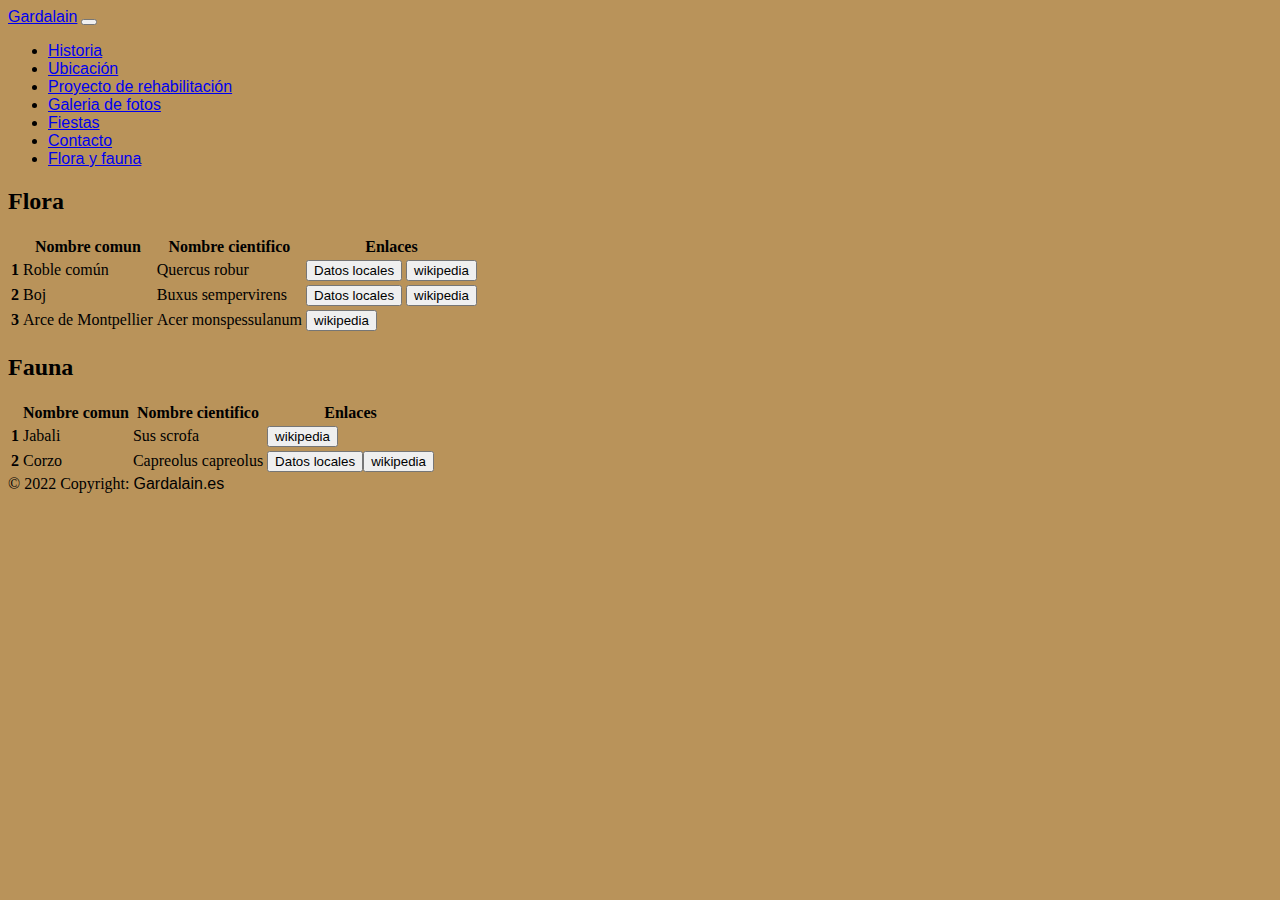
<file: florayfauna.html>
<!DOCTYPE html>
<html lang="es">
<head>
    <meta charset="utf-8" />
    <title>Gardalain</title>
    <meta name="viewport" content="width=device-width, initial-scale=1.0" />
    <link href="Scss\StyleSheet.css" rel="stylesheet" />

    <link href="https://cdn.jsdelivr.net/npm/bootstrap@5.1.3/dist/css/bootstrap.min.css" rel="stylesheet" integrity="sha384-1BmE4kWBq78iYhFldvKuhfTAU6auU8tT94WrHftjDbrCEXSU1oBoqyl2QvZ6jIW3" crossorigin="anonymous">
    <script src="https://cdn.jsdelivr.net/npm/bootstrap@5.1.3/dist/js/bootstrap.bundle.min.js" integrity="sha384-ka7Sk0Gln4gmtz2MlQnikT1wXgYsOg+OMhuP+IlRH9sENBO0LRn5q+8nbTov4+1p" crossorigin="anonymous"></script>
  
</head>
<body class="content">
    <!--header-->
    <header>
        <nav class="navbar  navbar-expand-sm  navbar-toggleable-sm navbar-dark bg-dark border-bottom box-shadow">
            <div class="container-fluid">
                <a class="navbar-brand" href="index.html">Gardalain</a>
                <button class="navbar-toggler" type="button" data-bs-toggle="collapse" data-bs-target=".navbar-collapse" aria-controls="navbarSupportedContent" aria-expanded="false" aria-label="Toggle navigation">
                    <span class="navbar-toggler-icon"></span>
                </button>
                <div class="navbar-collapse collapse  d-sm-inline-flex justify-content-between">
                    <ul class="navbar-nav flex-grow-1 mx-auto">
                        <li class="nav-item">
                            <a class="nav-link" href="historia.html">Historia</a>
                        </li>
                        <li class="nav-item">
                            <a class="nav-link" href="Ubicacion.html">Ubicación</a>
                        </li>
                        <li class="nav-item">
                            <a class="nav-link " href="proyecto.html" html>Proyecto de rehabilitación</a>
                        </li>
                        <li class="nav-item">
                            <a class="nav-link " href="galeria.html">Galeria de fotos</a>
                        </li>
                        <li class="nav-item">
                            <a class="nav-link " href="fiestas.html">Fiestas</a>
                        </li>
                        <li class="nav-item">
                            <a class="nav-link " href="contacto.html">Contacto</a>
                        </li>
                        <li class="nav-item">
                            <a class="nav-link active" href="florayfauna.html">Flora y fauna</a>
                        </li>
                    </ul>
                    <!--<form class="d-flex" role="search">
            <input class="form-control me-2" type="search" placeholder="Buscar" aria-label="Buscar">
            <button class="btn btn-outline-success" type="submit">Buscar</button>
        </form>-->
                </div>
            </div>
        </nav>
    </header>

    <!--content-->


    
    <div class="container">
        <h2>Flora</h2>
        <table class="table table-striped">
            <thead>
              <tr>
                <th scope="col"></th>
                <th scope="col">Nombre comun</th>
                <th scope="col">Nombre cientifico</th>
                <th scope="col">Enlaces</th>
              </tr>
            </thead>
            <tbody>
              <tr>
                <th scope="row">1</th>
                <td>Roble común</td>
                <td>Quercus robur</td>
                <td><button class="btn-secondary">Datos locales</button>
                    <button class="btn-secondary" href="" onclick="location.href='https://es.wikipedia.org/wiki/Quercus_robur'" type="button">wikipedia</button>
                </td>
              </tr>
              <tr>
                <th scope="row">2</th>
                <td>Boj</td>
                <td>Buxus sempervirens</td>
                <td><button class="btn-secondary">Datos locales</button>
                    <button class="btn-secondary" href="" onclick="location.href='https://es.wikipedia.org/wiki/Buxus_sempervirens'" type="button">wikipedia</button>
                </td>
              </tr>
              <tr>
                <th scope="row">3</th>
                <td>Arce de Montpellier</td>
                <td>Acer monspessulanum</td>
                <td><button class="btn-secondary" href="" onclick="location.href='https://es.wikipedia.org/wiki/Acer_monspessulanum'" type="button">wikipedia</button>
                </td>
              </tr>
            </tbody>
          </table>

          <h2>Fauna</h2>
          <table class="table table-striped">
              <thead>
                <tr>
                    <th scope="col"></th>
                    <th scope="col">Nombre comun</th>
                    <th scope="col">Nombre cientifico</th>
                    <th scope="col">Enlaces</th>
                </tr>
              </thead>
              <tbody>
                <tr>
                  <th scope="row">1</th>
                  <td>Jabali</td>
                  <td>Sus scrofa</td>
                  <td><button class="btn-secondary" href="" onclick="location.href='https://es.wikipedia.org/wiki/Sus_scrofa'" type="button">wikipedia</button>
                </tr>
                <tr>
                  <th scope="row">2</th>
                  <td>Corzo</td>
                  <td>Capreolus capreolus</td>
                  
                  <td><button class="btn-secondary">Datos locales</button><button class="btn-secondary" href="" onclick="location.href='https://es.wikipedia.org/wiki/Capreolus_capreolus'" type="button">wikipedia</button>
                </tr>
              </tbody>
            </table>
    </div>





    <!--footer-->
    <footer class="bg-dark text-center text-lg-start border-top footer text-muted fixed-bottom">

        <div class="text-center p-3 text-ligth ">
            © 2022 Copyright:
            <a class="text-gray">Gardalain.es</a>
        </div>

    </footer>
</body>
</html>
</file>
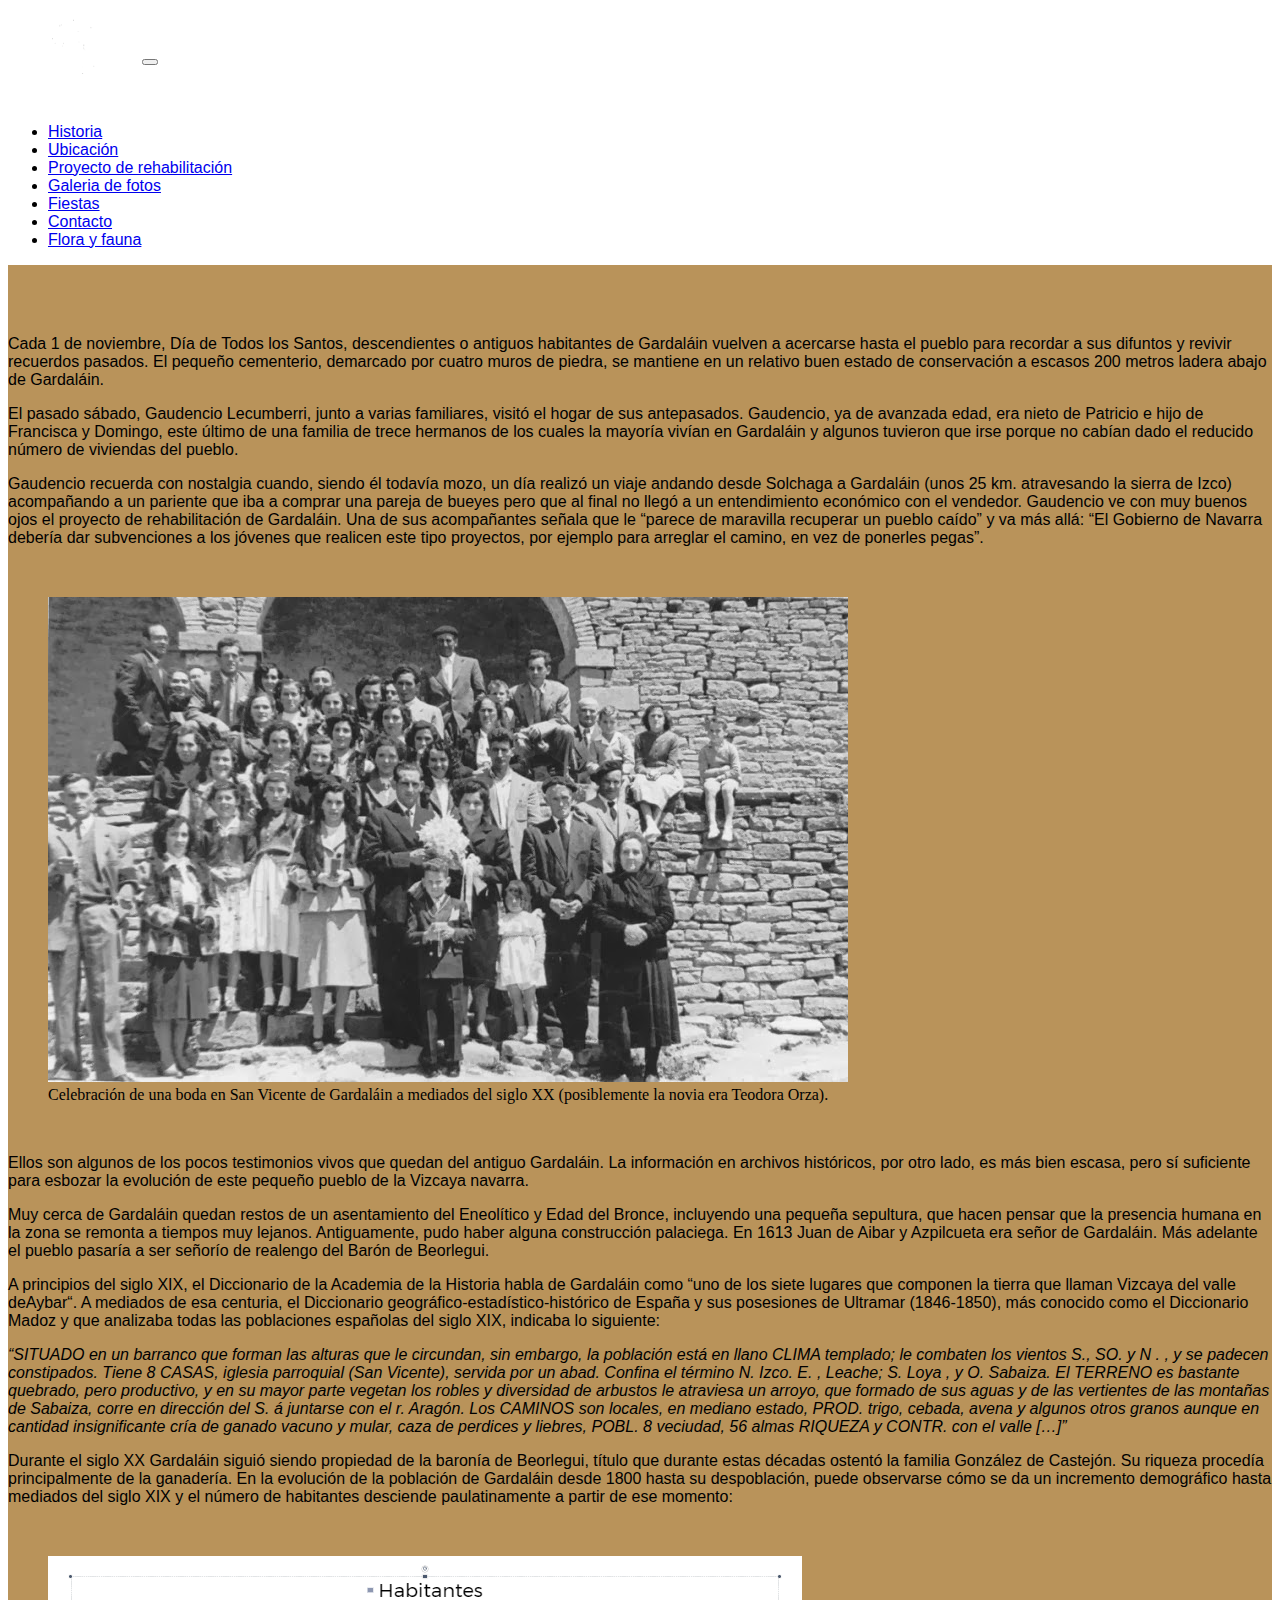
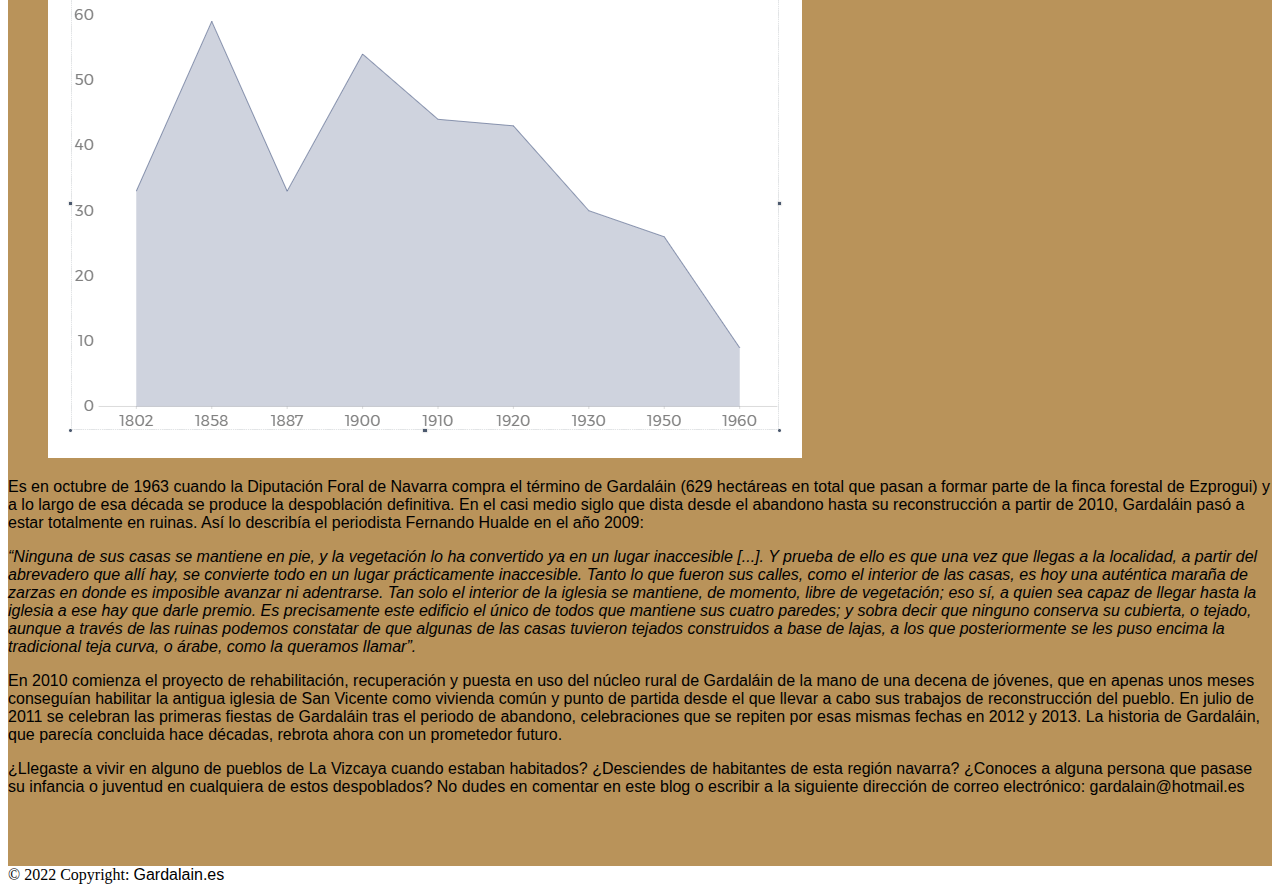
<file: historia.html>
﻿<!DOCTYPE html>
<html lang="es">
<head>
    <meta charset="utf-8" />
    <title>Gardalain</title>
    <meta name="viewport" content="width=device-width, initial-scale=1.0" />
    <link href="Scss\StyleSheet.css" rel="stylesheet" />
    <link href="https://cdn.jsdelivr.net/npm/bootstrap@5.1.3/dist/css/bootstrap.min.css" rel="stylesheet" integrity="sha384-1BmE4kWBq78iYhFldvKuhfTAU6auU8tT94WrHftjDbrCEXSU1oBoqyl2QvZ6jIW3" crossorigin="anonymous">
    <script src="https://cdn.jsdelivr.net/npm/bootstrap@5.1.3/dist/js/bootstrap.bundle.min.js" integrity="sha384-ka7Sk0Gln4gmtz2MlQnikT1wXgYsOg+OMhuP+IlRH9sENBO0LRn5q+8nbTov4+1p" crossorigin="anonymous"></script>

</head>
<body>
    <!--header-->
    <header>
        <nav class="navbar  navbar-expand-sm  navbar-toggleable-sm navbar-dark bg-dark border-bottom box-shadow">
            <div class="container-fluid">
                <a href="index.html"><img class="navbar-logo img-fluid" src="Images/logogardalainwhite.png" /></a>
                <button class="navbar-toggler" type="button" data-bs-toggle="collapse" data-bs-target=".navbar-collapse" aria-controls="navbarSupportedContent" aria-expanded="false" aria-label="Toggle navigation">
                    <span class="navbar-toggler-icon"></span>
                </button>
                <div class="navbar-collapse collapse  d-sm-inline-flex justify-content-between">
                    <ul class="navbar-nav flex-grow-1 mx-auto">
                        <li class="nav-item">
                            <a class="nav-link active" href="historia.html">Historia</a>
                        </li>
                        <li class="nav-item">
                            <a class="nav-link" href="Ubicacion.html">Ubicación</a>
                        </li>
                        <li class="nav-item">
                            <a class="nav-link " href="proyecto.html" html>Proyecto de rehabilitación</a>
                        </li>
                        <li class="nav-item">
                            <a class="nav-link " href="galeria.html">Galeria de fotos</a>
                        </li>
                        <li class="nav-item">
                            <a class="nav-link " href="fiestas.html">Fiestas</a>
                        </li>
                        <li class="nav-item">
                            <a class="nav-link " href="contacto.html">Contacto</a>
                        </li>
                        <li class="nav-item">
                            <a class="nav-link " href="florayfauna.html">Flora y fauna</a>
                        </li>
                    </ul>
                    <!--<form class="d-flex" role="search">
            <input class="form-control me-2" type="search" placeholder="Buscar" aria-label="Buscar">
            <button class="btn btn-outline-success" type="submit">Buscar</button>
        </form>-->
                </div>
            </div>
        </nav>
    </header>

    <!--content-->

    <div class="container content">
        <br />
        <br />
        <br />
        <section>
            <p>
                Cada 1 de noviembre, Día de Todos los Santos, descendientes o antiguos habitantes de Gardaláin vuelven a acercarse hasta el pueblo para recordar
                a sus difuntos y revivir recuerdos pasados. El pequeño cementerio, demarcado por cuatro muros de piedra, se mantiene en un relativo buen estado de
                conservación a escasos 200 metros ladera abajo de Gardaláin.
            </p>
            <p>
                El pasado sábado, Gaudencio Lecumberri, junto a varias familiares, visitó el hogar de sus antepasados.  Gaudencio, ya de avanzada edad,
                era nieto de Patricio e hijo de Francisca y Domingo, este último de una familia de trece hermanos de los cuales la mayoría vivían en Gardaláin
                y algunos tuvieron que irse porque no cabían dado el reducido número de viviendas del pueblo.
            </p>
            <p>
                Gaudencio recuerda con nostalgia cuando, siendo él todavía mozo, un día realizó un viaje andando desde Solchaga a Gardaláin (unos 25 km.
                atravesando la sierra de Izco) acompañando a un pariente que iba a comprar una pareja de bueyes pero que al final no llegó a un entendimiento
                económico con el vendedor. Gaudencio ve con muy buenos ojos el proyecto de rehabilitación de Gardaláin. Una de sus acompañantes señala que le
                “parece de maravilla recuperar un pueblo caído” y va más allá: “El Gobierno de Navarra debería dar subvenciones a los jóvenes que realicen este
                tipo proyectos, por ejemplo para arreglar el camino, en vez de ponerles pegas”.
            </p>
            <br />
            <figure class="figure p-4 float-end ">
                <img class=" img-fluid img-thumbnail img-responsive" src="Images/Gardalain-boda-Teodora-Orza.jpg" />
                <figcaption class="figure-caption text-white">Celebración de una boda en San Vicente de Gardaláin a mediados del siglo XX (posiblemente la novia era Teodora Orza).</figcaption>
            </figure>
            <br />
            <p>
                Ellos son algunos de los pocos testimonios vivos que quedan del antiguo Gardaláin. La información en archivos históricos, por otro lado,
                es más bien escasa, pero sí suficiente para esbozar la evolución de este pequeño pueblo de la Vizcaya navarra.
            </p>
            <p>
                Muy cerca de Gardaláin quedan restos de un asentamiento del Eneolítico y Edad del Bronce, incluyendo una pequeña sepultura, que hacen pensar
                que la presencia humana en la zona se remonta a tiempos muy lejanos. Antiguamente, pudo haber alguna construcción palaciega. En 1613 Juan de Aibar
                y Azpilcueta era señor de Gardaláin.  Más adelante el pueblo pasaría a ser señorío de realengo del Barón de Beorlegui.
            </p>
            <p>
                A principios del siglo XIX, el Diccionario de la Academia de la Historia habla de Gardaláin como “uno de los siete lugares que componen la
                tierra que llaman Vizcaya del valle deAybar“. A mediados de esa centuria, el Diccionario geográfico-estadístico-histórico de España y sus
                posesiones de Ultramar (1846-1850), más conocido como el Diccionario Madoz y que analizaba todas las poblaciones españolas del siglo XIX,
                indicaba lo siguiente:
            </p>
            <p class="p-4">
                <em>
                    “SITUADO en un barranco que forman las alturas que le circundan, sin embargo, la población está en llano CLIMA templado; le combaten los
                    vientos S., SO. y N . , y se padecen constipados. Tiene 8 CASAS, iglesia parroquial (San Vicente), servida por un abad. Confina el término
                    N. Izco. E. , Leache; S. Loya , y O. Sabaiza. El TERRENO es bastante quebrado, pero productivo, y en su mayor parte vegetan los robles y
                    diversidad de arbustos le atraviesa un arroyo, que formado de sus aguas y de las vertientes de las montañas de Sabaiza, corre en dirección
                    del S. á juntarse con el r. Aragón. Los CAMINOS son locales, en mediano estado, PROD.  trigo, cebada, avena y algunos otros granos aunque
                    en cantidad insignificante cría de ganado vacuno y mular, caza de perdices y liebres, POBL.  8 veciudad, 56 almas RIQUEZA y CONTR. con el
                    valle […]”
                </em>
            </p>
           
            <p>
                Durante el siglo XX Gardaláin siguió siendo propiedad de la baronía de Beorlegui, título que durante estas décadas ostentó la familia
                González de Castejón. Su riqueza procedía principalmente de la ganadería. En la evolución de la población de Gardaláin desde 1800 hasta
                su despoblación, puede observarse cómo se da un incremento demográfico hasta mediados del siglo XIX y el número de habitantes desciende
                paulatinamente a partir de ese momento:
            </p>
            <br />





            <figure class="figure p-3  ">
                <img class=" img-fluid img-thumbnail img-responsive" src="Images/grafica-habitantes.png" />
            </figure>

            <!-- 1802  : 33 habitantes<br />
            1858: 59 habitantes<br />
            1887: 33 habitantes<br />
            1900: 54 habitantes<br />
            1910: 44 habitantes<br />
            1920: 43 habitantes<br />
            1930: 30 habitantes<br />
            1950: 26 habitantes<br />
            1960: 9 habitantes<br /> -->
            <p>
                Es en octubre de 1963 cuando la Diputación Foral de Navarra compra el término de Gardaláin (629 hectáreas en total que pasan a formar parte
                de la finca forestal de Ezprogui) y a lo largo de esa década se produce la despoblación definitiva. En el casi medio siglo que dista desde el
                abandono hasta su reconstrucción a partir de 2010, Gardaláin pasó a estar totalmente en ruinas. Así lo describía el periodista Fernando Hualde
                en el año 2009:
            </p>
            <p class="p-4">
                <em>
                    “Ninguna de sus casas se mantiene en pie, y la vegetación lo ha convertido ya en un lugar inaccesible [...]. Y prueba de ello es que una vez
                    que llegas a la localidad, a partir del abrevadero que allí hay, se convierte todo en un lugar prácticamente inaccesible. Tanto lo que fueron
                    sus calles, como el interior de las casas, es hoy una auténtica maraña de zarzas en donde es imposible avanzar ni adentrarse. Tan solo el
                    interior de la iglesia se mantiene, de momento, libre de vegetación; eso sí, a quien sea capaz de llegar hasta la iglesia a ese hay que darle
                    premio. Es precisamente este edificio el único de todos que mantiene sus cuatro paredes; y sobra decir que ninguno conserva su cubierta,
                    o tejado, aunque a través de las ruinas podemos constatar de que algunas de las casas tuvieron tejados construidos a base de lajas, a los
                    que posteriormente se les puso encima la tradicional teja curva, o árabe, como la queramos llamar”.
                </em>
            </p>
            <p>
                En 2010 comienza el proyecto de rehabilitación, recuperación y puesta en uso del núcleo rural de Gardaláin de la mano de una decena de jóvenes,
                que en apenas unos meses conseguían habilitar la antigua iglesia de San Vicente como vivienda común y punto de partida desde el que llevar a cabo
                sus trabajos de reconstrucción del pueblo. En julio de 2011 se celebran las primeras fiestas de Gardaláin tras el periodo de abandono,
                celebraciones que se repiten por esas mismas fechas en 2012 y 2013. La historia de Gardaláin, que parecía concluida hace décadas, rebrota ahora
                con un prometedor futuro.
            </p>
            <p>
                ¿Llegaste a vivir en alguno de pueblos de La Vizcaya cuando estaban habitados? ¿Desciendes de habitantes de esta región navarra? ¿Conoces a
                alguna persona que pasase su infancia o juventud en cualquiera de estos despoblados? No dudes en comentar en este blog o escribir a la siguiente
                dirección de correo electrónico: gardalain@hotmail.es
            </p>
            <p></p>
            <p></p>
            <br />
            <br />
            <br />
        </section>
    </div>


    <!--footer-->
    <footer class="bg-dark text-center text-lg-start border-top footer text-muted">

        <div class="text-center p-3 text-white ">
            © 2022 Copyright:
            <a class="text-gray">Gardalain.es</a>
        </div>

    </footer>
</body>
</html>
</file>
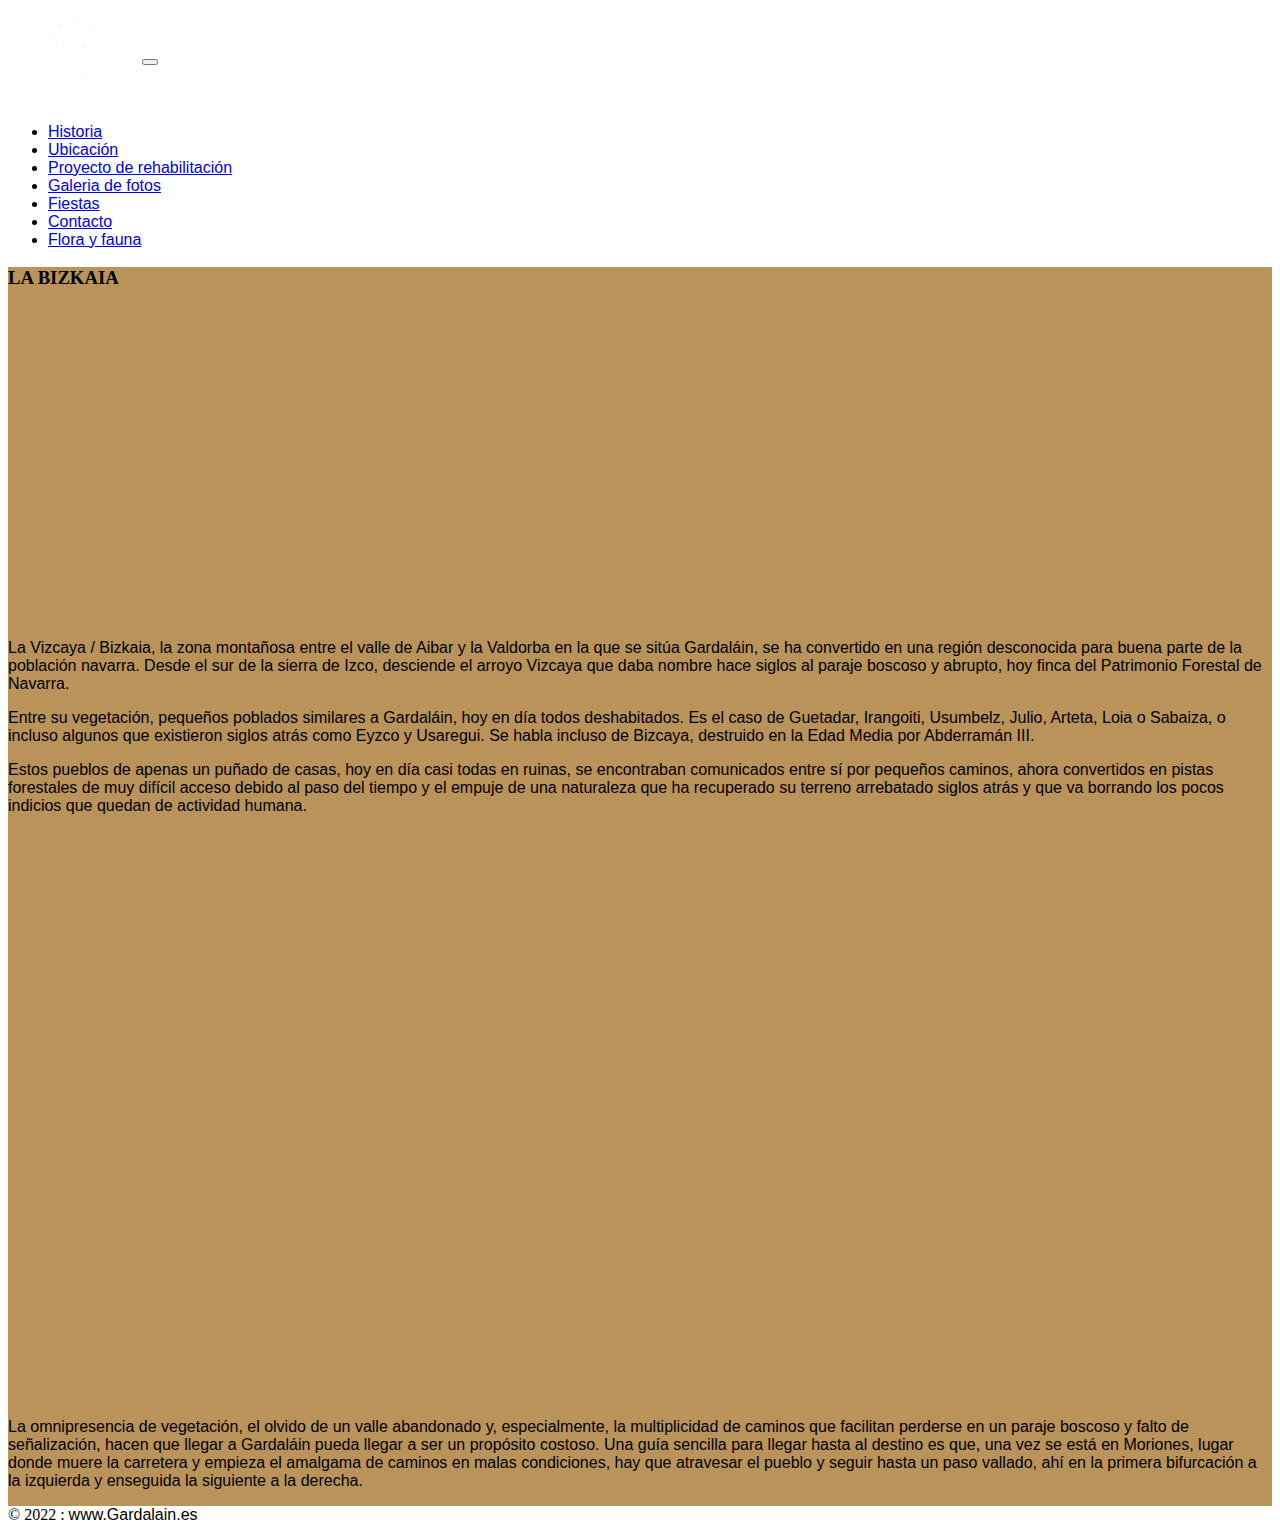
<file: Ubicacion.html>
﻿<!DOCTYPE html>
<html lang="es">
<head>
    <meta charset="utf-8" />
    <title>Gardalain</title>
    <meta name="viewport" content="width=device-width, initial-scale=1.0" />
    <link href="Scss\StyleSheet.css" rel="stylesheet" />
    <link href="https://cdn.jsdelivr.net/npm/bootstrap@5.1.3/dist/css/bootstrap.min.css" rel="stylesheet" integrity="sha384-1BmE4kWBq78iYhFldvKuhfTAU6auU8tT94WrHftjDbrCEXSU1oBoqyl2QvZ6jIW3" crossorigin="anonymous">
    <script src="https://cdn.jsdelivr.net/npm/bootstrap@5.1.3/dist/js/bootstrap.bundle.min.js" integrity="sha384-ka7Sk0Gln4gmtz2MlQnikT1wXgYsOg+OMhuP+IlRH9sENBO0LRn5q+8nbTov4+1p" crossorigin="anonymous"></script>

</head>
<body>
    <!--header-->
    <header>
        <nav class="navbar  navbar-expand-sm  navbar-toggleable-sm navbar-dark bg-dark border-bottom box-shadow">
            <div class="container-fluid">
                <a href="index.html"><img class="navbar-logo img-fluid" src="Images/logogardalainwhite.png" /></a>
                <button class="navbar-toggler" type="button" data-bs-toggle="collapse" data-bs-target=".navbar-collapse" aria-controls="navbarSupportedContent" aria-expanded="false" aria-label="Toggle navigation">
                    <span class="navbar-toggler-icon"></span>
                </button>
                <div class="navbar-collapse collapse  d-sm-inline-flex justify-content-between">
                    <ul class="navbar-nav flex-grow-1 mx-auto">
                        <li class="nav-item">
                            <a class="nav-link" href="historia.html">Historia</a>
                        </li>
                        <li class="nav-item">
                            <a class="nav-link active" href="Ubicacion.html">Ubicación</a>
                        </li>
                        <li class="nav-item">
                            <a class="nav-link " href="proyecto.html" html>Proyecto de rehabilitación</a>
                        </li>
                        <li class="nav-item">
                            <a class="nav-link " href="galeria.html">Galeria de fotos</a>
                        </li>
                        <li class="nav-item">
                            <a class="nav-link " href="fiestas.html">Fiestas</a>
                        </li>
                        <li class="nav-item">
                            <a class="nav-link " href="contacto.html">Contacto</a>
                        </li>
                        <li class="nav-item">
                            <a class="nav-link " href="florayfauna.html">Flora y fauna</a>
                        </li>
                    </ul>
                    <!--<form class="d-flex" role="search">
            <input class="form-control me-2" type="search" placeholder="Buscar" aria-label="Buscar">
            <button class="btn btn-outline-success" type="submit">Buscar</button>
        </form>-->
                </div>
            </div>
        </nav>
    </header>

    <!--content-->
    <div class="container content p-4">
        <h3>LA BIZKAIA</h3>
        <div class="row">
        <iframe width="560" height="315" class="col-lg-12 col-md-12 col-sm-12" src="https://www.youtube.com/embed/F4wbDygrfMU" title="YouTube video player" frameborder="0" allow="accelerometer; autoplay; clipboard-write; encrypted-media; gyroscope; picture-in-picture" allowfullscreen></iframe>
    </div>
        <p>
            La Vizcaya / Bizkaia, la zona montañosa entre el valle de Aibar y la Valdorba en la que se sitúa Gardaláin, se ha convertido en una región desconocida para buena parte de la población navarra.
            Desde el sur de la sierra de Izco, desciende el arroyo Vizcaya que daba nombre hace siglos al paraje boscoso y abrupto, hoy finca del Patrimonio Forestal de Navarra.
        </p>
        <p>
            Entre su vegetación, pequeños poblados similares a Gardaláin, hoy en día todos deshabitados. Es el caso de Guetadar, Irangoiti, Usumbelz, Julio, Arteta, Loia o Sabaiza, o incluso algunos que existieron
            siglos atrás como Eyzco y Usaregui. Se habla incluso de Bizcaya, destruido en la Edad Media por Abderramán III.
        </p>
        <p>
            Estos pueblos de apenas un puñado de casas, hoy en día casi todas en ruinas, se encontraban comunicados entre sí por pequeños caminos, ahora convertidos en pistas forestales de muy difícil acceso debido
            al paso del tiempo y el empuje de una naturaleza que ha recuperado su terreno arrebatado siglos atrás y que va borrando los pocos indicios que quedan de actividad humana.
        </p>
        <br />
        <div class="row">
            <iframe class="col-lg-12 col-md-12 col-sm-12" src="https://www.google.com/maps/embed?pb=!1m18!1m12!1m3!1d912.0935242691356!2d-1.4467840145873392!3d42.62004114341004!2m3!1f0!2f0!3f0!3m2!1i1024!2i768!4f13.1!3m3!1m2!1s0xd50a35772b35b8b%3A0xfbadb5355d8e3e8d!2sGardalain!5e1!3m2!1ses!2ses!4v1665579926979!5m2!1ses!2ses"
                    width="800" height="553" style="border:0;"  allowfullscreen="" loading="lazy" referrerpolicy="no-referrer-when-downgrade"></iframe>

                    <br/>
            <p>
                La omnipresencia de vegetación, el olvido de un valle abandonado y, especialmente, la multiplicidad de caminos que facilitan perderse en un paraje boscoso y falto de señalización, hacen que llegar a
                Gardaláin pueda llegar a ser un propósito costoso. Una guía sencilla para llegar hasta al destino es que, una vez se está en Moriones, lugar donde muere la carretera y empieza el amalgama de caminos en
                malas condiciones, hay que atravesar el pueblo y seguir hasta un paso vallado, ahí en la primera bifurcación a la izquierda y enseguida la siguiente a la derecha.
            </p>
        </div>

       
    </div>
    <!--footer-->
    <footer class="bg-dark text-center text-lg-start border-top footer text-muted">

        <div class="text-center p-3 text-white ">
            © 2022 :
            <a class="text-gray"> www.Gardalain.es</a>
        </div>

    </footer>
    <script>
        // Mi primer visor
        const myMap = new SITNA.Map("mapa");
    </script>
</body>
</html>
</file>
